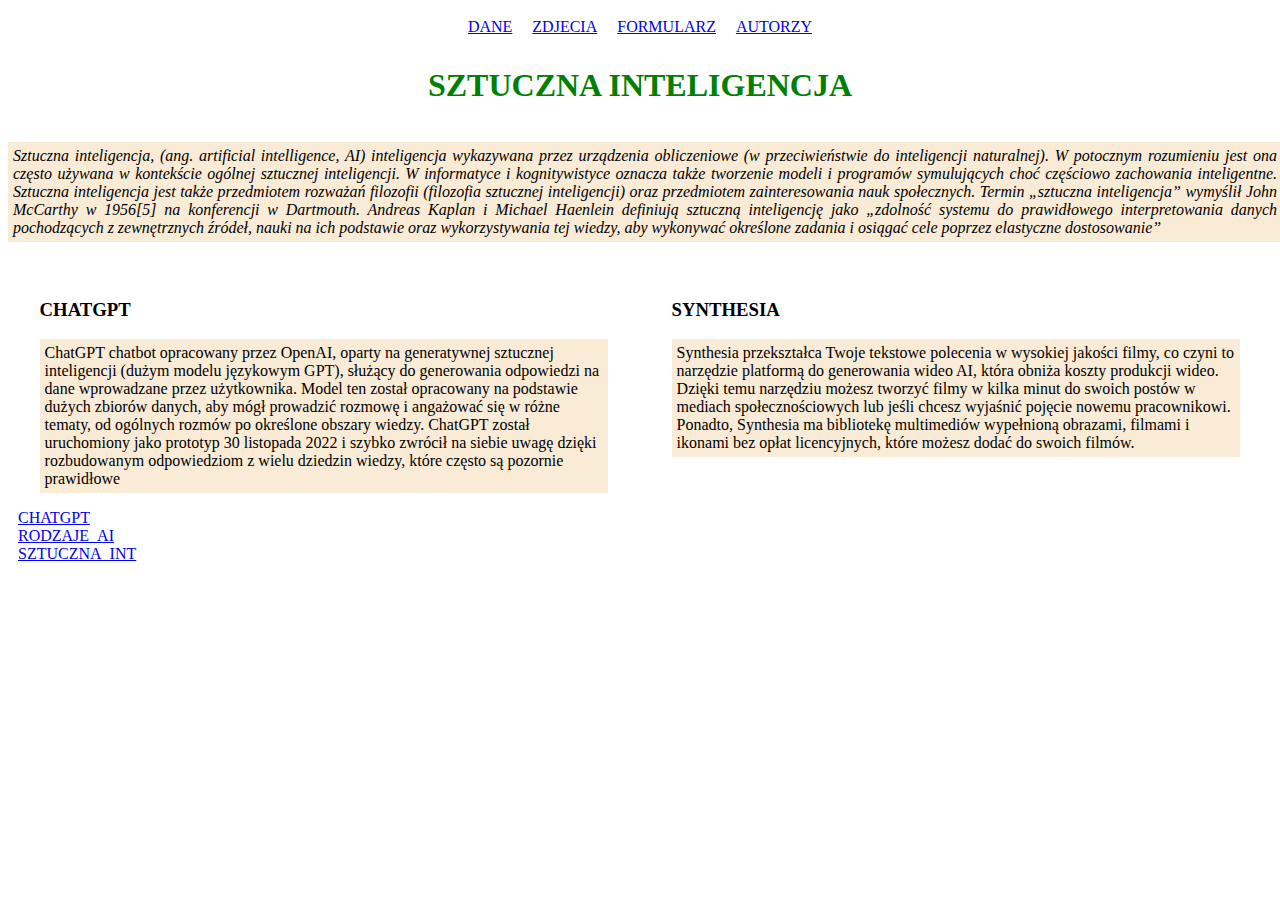
<file: index.html>
<!DOCTYPE html>
<html lang="en">
<head>
    <meta charset="UTF-8">
    <meta name="viewport" content="width=device-width, initial-scale=1.0">
    <title>AI</title>
    <link rel="stylesheet" href="styl.css">

</head>
<body class="home">
    <div class="linki">
        <a href="Z2">DANE</a>
        <a href="Z3">ZDJECIA</a>
        <a href="Z4">FORMULARZ</a>
        <a href="Z5">AUTORZY</a>
    </div>


    <h1>SZTUCZNA INTELIGENCJA</h1>
    <p class="aka">Sztuczna inteligencja,  (ang. artificial intelligence, AI)  inteligencja wykazywana przez urządzenia obliczeniowe (w przeciwieństwie do inteligencji naturalnej). W potocznym rozumieniu jest ona często używana w kontekście ogólnej sztucznej inteligencji. W informatyce i kognitywistyce oznacza także tworzenie modeli i programów symulujących choć częściowo zachowania inteligentne. Sztuczna inteligencja jest także przedmiotem rozważań filozofii (filozofia sztucznej inteligencji) oraz przedmiotem zainteresowania nauk społecznych.
    Termin „sztuczna inteligencja” wymyślił John McCarthy w 1956[5] na konferencji w Dartmouth. Andreas Kaplan i Michael Haenlein definiują sztuczną inteligencję jako „zdolność systemu do prawidłowego interpretowania danych pochodzących z zewnętrznych źródeł, nauki na ich podstawie oraz wykorzystywania tej wiedzy, aby wykonywać określone zadania i osiągać cele poprzez elastyczne dostosowanie”</p>
    <div class="row">
        <div class="kolumna">
            <h3>CHATGPT</h3>
            <p>
                ChatGPT  chatbot opracowany przez OpenAI, oparty na generatywnej sztucznej inteligencji (dużym modelu językowym GPT), służący do generowania odpowiedzi na dane wprowadzane przez użytkownika. Model ten został opracowany na podstawie dużych zbiorów danych, aby mógł prowadzić rozmowę i angażować się w różne tematy, od ogólnych rozmów po określone obszary wiedzy.
                ChatGPT został uruchomiony jako prototyp 30 listopada 2022 i szybko zwrócił na siebie uwagę dzięki rozbudowanym odpowiedziom z wielu dziedzin wiedzy, które często są pozornie prawidłowe
            </p>
        </div>
            
        <div class="kolumna">
            <h3>SYNTHESIA</h3>
            <p>
                Synthesia przekształca Twoje tekstowe polecenia w wysokiej jakości filmy, co czyni to narzędzie platformą do generowania wideo AI, która obniża koszty produkcji wideo. 
                Dzięki temu narzędziu możesz tworzyć filmy w kilka minut do swoich postów w mediach społecznościowych lub jeśli chcesz wyjaśnić pojęcie nowemu pracownikowi. Ponadto, Synthesia ma bibliotekę multimediów wypełnioną obrazami, filmami i ikonami bez opłat licencyjnych, które możesz dodać do swoich filmów. 
            </p>
        </div>

    
    </div>
        <a class="special" href="https://pl.wikipedia.org/wiki/ChatGPT">CHATGPT</a><br>
        <a class="special" href="https://www.getguru.com/pl/reference/ai-software">RODZAJE_AI</a><br>
        <a class="special" href="https://pl.wikipedia.org/wiki/Sztuczna_inteligencja">SZTUCZNA_INT</a><br>
    </div>
</body>
</html>
</file>
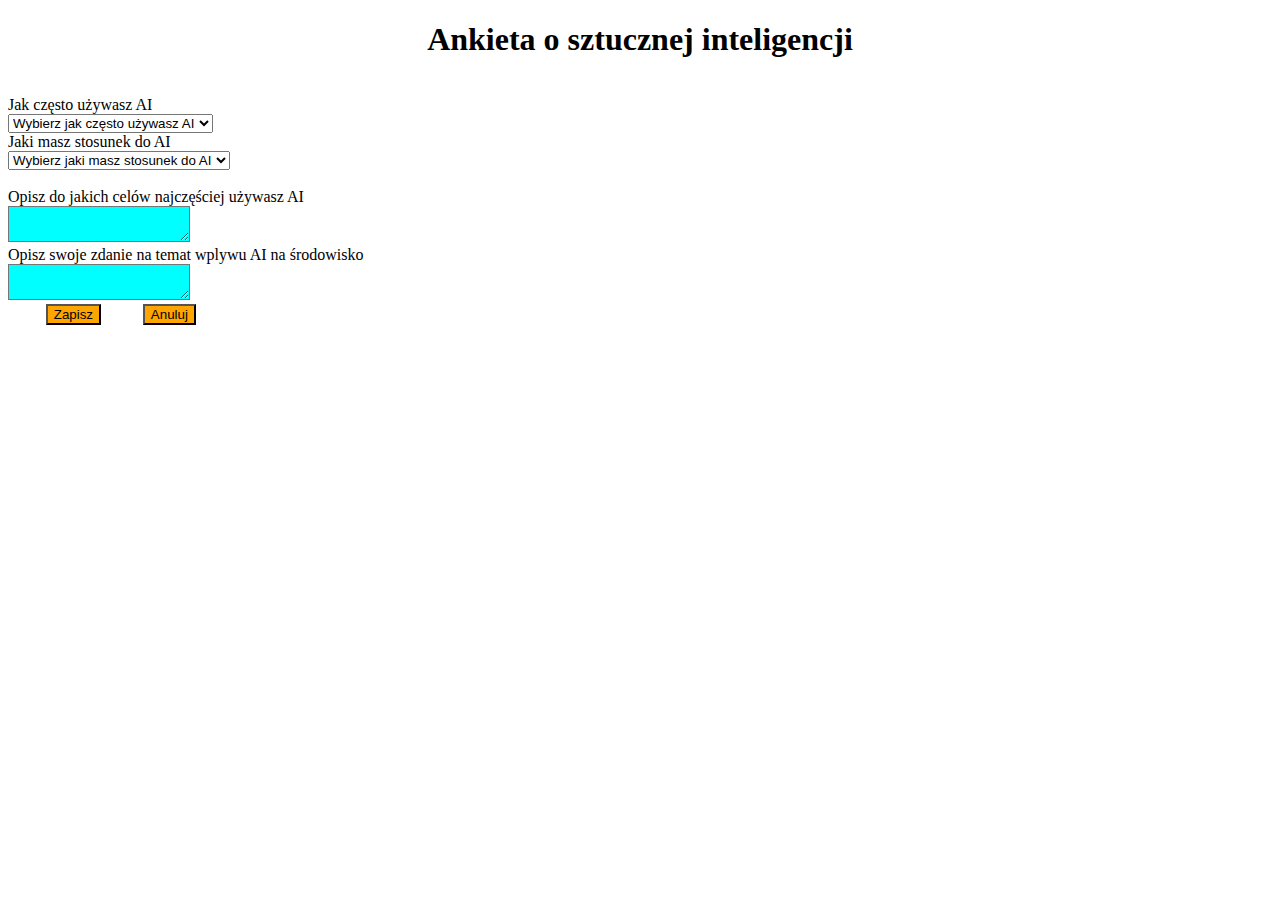
<file: Z4.html>
<!DOCTYPE html>
<html lang="en">
<head>
    <meta charset="UTF-8">
    <meta name="viewport" content="width=device-width, initial-scale=1.0">
    <title>Z4</title>
    <link rel="stylesheet" href="styl.css">


</head>
<body>

<h1 class="naz">Ankieta o sztucznej inteligencji</h1>


<label for="czestosc">Jak często używasz AI</label><br>
<div><select for="jakczestouzywaszai">
    <option value="Jak czsto uzyasz ai">Wybierz jak często używasz AI</option>
    <option value="codziennie">Codziennie</option>
    <option value="Rzadko">Rzadko</option>
     <option value="Nigdy">Nigdy</option>

    </select></div>
<div>
    <label for="stosunek">Jaki masz stosunek do AI</label><br>
     <select for="jakimaszstosunekdoai">
        <option value="Jak czsto uzyasz ai">Wybierz jaki masz stosunek do AI</option>
        <option value="Poztytywny">Poztytywny</option>
        <option value="Negatywny">Negatywny</option>
         <option value="Neutralny">Neutralny</option> 

        </select>
    </div>
<div>
        <br><label for="formy">Opisz do jakich celów najczęściej używasz AI</label><br>
        <textarea class="tloo" id="formy" name="formy"></textarea>
    </div>

    <div>
        <label for="srodowisko">Opisz swoje zdanie na temat wplywu AI na środowisko</label><br>
        <textarea class="tloo" id="srodowisko" name="srodowisko"></textarea>
    </div>
<div>
        <button class="przyc" type="zapisz">Zapisz</button>
        <button class="przyc" type="anuluj">Anuluj</button>
    </div>


    














   
</body>
</html>
</file>
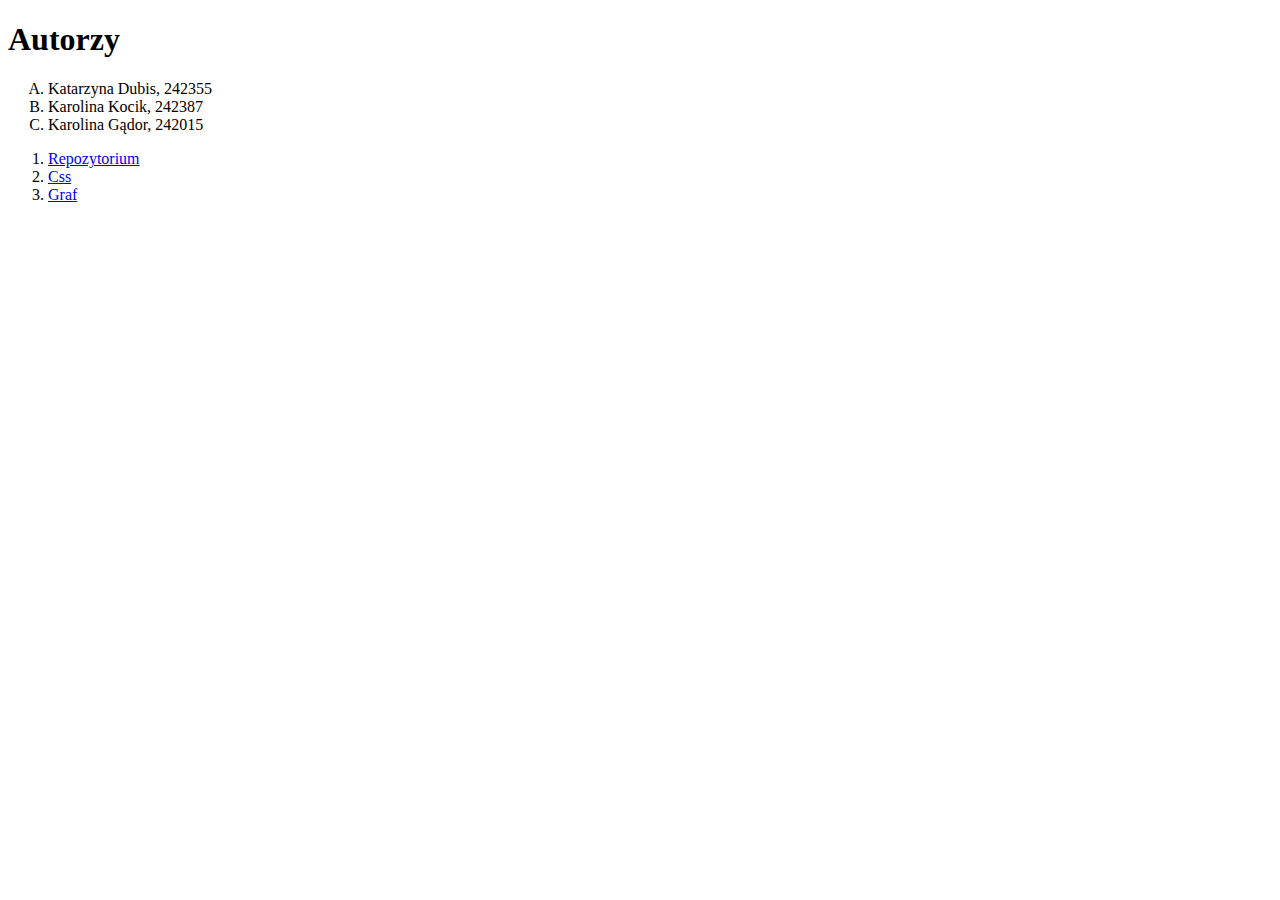
<file: Z5.html>
<!DOCTYPE html>
<html lang="en">
<head>
    <meta charset="UTF-8">
    <meta name="viewport" content="width=device-width, initial-scale=1.0">
    <title>Z5</title>
    <link rel="stylesheet" href="styl.css">
</head>
<body>
    
    <h1 class="aut">Autorzy</h1>


<div>
        <ol class="lista" type="A">
        <li>Katarzyna Dubis, 242355</li>
        <li>Karolina Kocik, 242387</li>
        <li>Karolina Gądor, 242015</li>
        </ol>
    </div>
<div>
        <ol>
        <li><a href="https://github.com/KarolinaGador/Test2.git" alt="repozytorium">Repozytorium</a></li>
      <li><a href="styl.css" alt="Css">Css</a></li>
       <li><a href="https://github.com/KarolinaGador/Test2/network" alt="graf">Graf</a></li>
    </ol>
</div>  



</body>
</html>
</file>
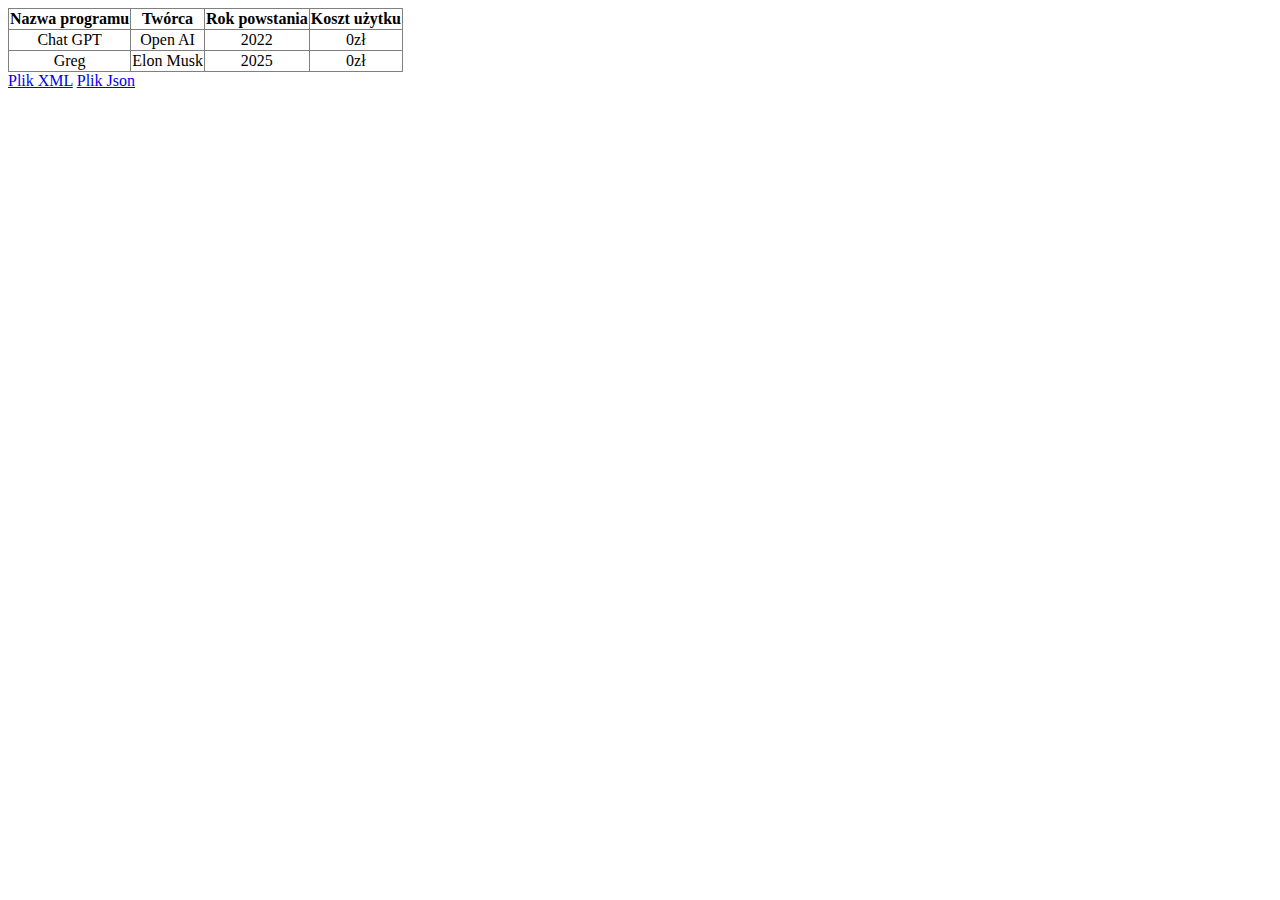
<file: Zad2.html>
<!DOCTYPE html>
<html lang="en">
<head>
    <meta charset="UTF-8">
    <meta name="viewport" content="width=device-width, initial-scale=1.0">
    <title>Tabelka</title>
    <style>
         h1 {
            text-align: center;
            margin-bottom: 1cm;
        }
    </style>
</head>
<body>
    <table border="1" style="border-collapse: collapse; text-align: center;">
        <thead>
            <tr>
                <th>Nazwa programu</th>
                <th>Twórca</th>
                <th>Rok powstania</th>
                <th>Koszt użytku</th>
            </tr>
        </thead>
        <tbody>
            <tr>
                <td>Chat GPT</td>
                <td>Open AI</td>
                <td>2022</td>
                <td>0zł</td> <!-- Dodałem placeholder dla "koszt użytku" -->
            </tr>
            <tr>
                <td>Greg</td>
                <td>Elon Musk</td>
                <td>2025</td>
                <td>0zł</td> <!-- Dodałem placeholder dla "koszt użytku" -->
            </tr>
        </tbody>
    </table>
    <a id="xmlLink" href="AI.xml">Plik XML</a>
    <a id="jsonLink" href="Ai.json">Plik Json</a>
</body>
</html>
</file>
<file: styl.css>
.home h1 {
    text-align: center;
    color: green
}
.linki {
    
    justify-content: center;
    display: flex;
    
}
.home a{
    margin: 10px;
}
.home p.aka {
    width:100%;
    text-align: justify;
    font-style: italic;
    margin-top: 1cm;
    margin-bottom: 1cm;
}
.home p {
    padding: 5px;
    background-color: antiquewhite;
}



.row{
    display:flex;
    justify-content: space-around;
   
  
}
.kolumna{
    width:45%;
}
@media (max-width:700px){
    .row{
        flex-direction: column;
    }
    .kolumna {
        width: 100%;
    }
}

.home a.special:hover {
    color:brown;
}





.image h1{
    text-align: center;
    margin-bottom: 1cm;
    background-color: bisque;
}
.image img{
    width:200px;
    height:200px;
    padding: 0px;
    border:5px solid black;
    margin:0.5cm;
}
.naz {
text-align: center;
margin-bottom: 1cm;
}

.tloo{
background-color: aqua;

}
.przyc{
background-color: orange;
margin-left: 1cm;

}
</file>
